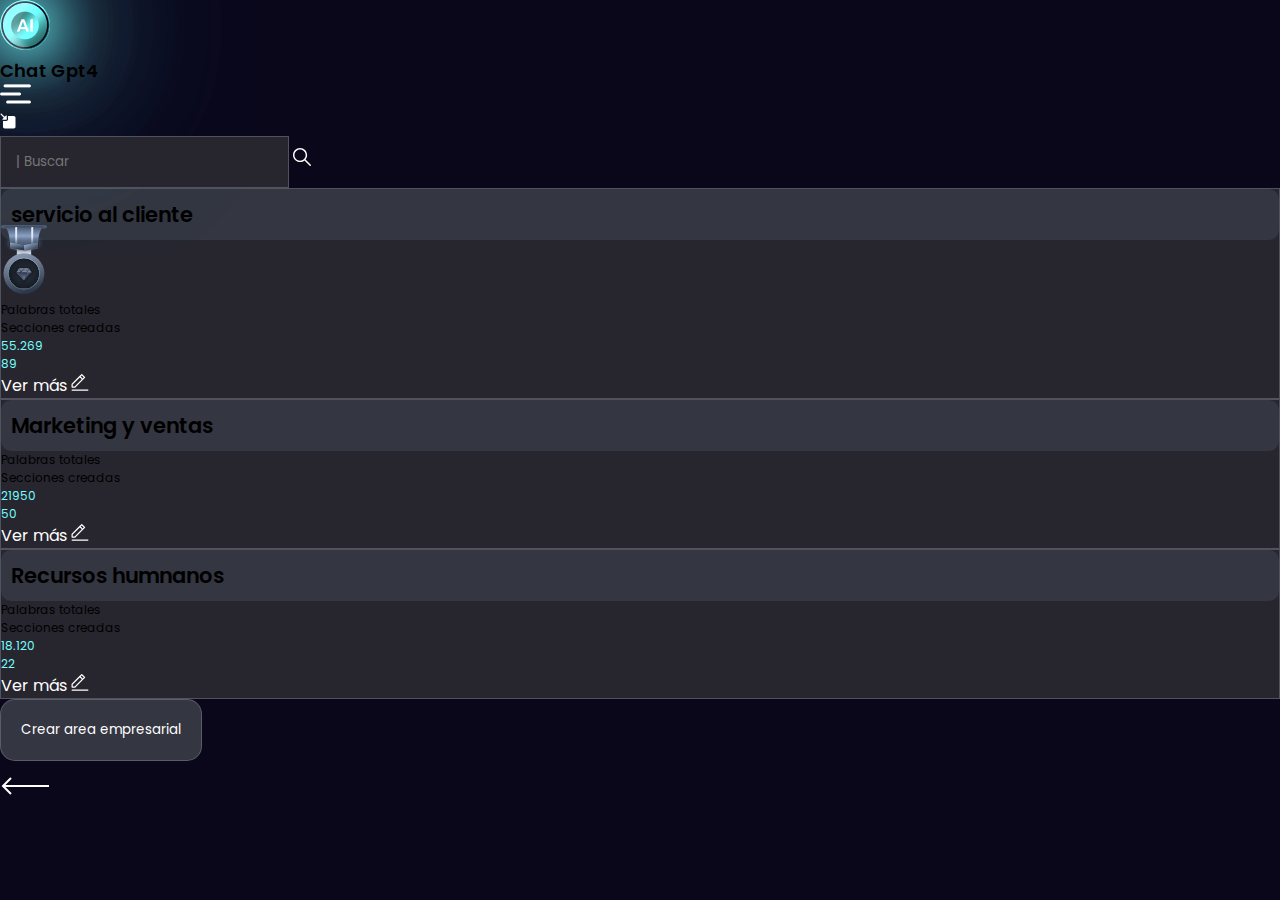
<file: areas-internas.html>
<!DOCTYPE html>
<html lang="es">
	<head>
		<meta charset="UTF-8" />
		<meta http-equiv="X-UA-Compatible" content="IE=edge" />
		<meta name="viewport" content="width=device-width, initial-scale=1.0" />
		<title>
			Potencia tu negocio con el poder de la inteligencia artificial - Etivi
			Ai
		</title>
		<link
			href="https://fonts.googleapis.com/css?family=Poppins&display=swap"
			rel="stylesheet"
		/>
		<link
			href="https://cdn.jsdelivr.net/npm/bootstrap@5.2.3/dist/css/bootstrap.min.css"
			rel="stylesheet"
			integrity="sha384-rbsA2VBKQhggwzxH7pPCaAqO46MgnOM80zW1RWuH61DGLwZJEdK2Kadq2F9CUG65"
			crossorigin="anonymous"
		/>
		<link
			rel="stylesheet"
			href="https://cdnjs.cloudflare.com/ajax/libs/font-awesome/6.3.0/css/all.min.css"
			integrity="sha512-SzlrxWUlpfuzQ+pcUCosxcglQRNAq/DZjVsC0lE40xsADsfeQoEypE+enwcOiGjk/bSuGGKHEyjSoQ1zVisanQ=="
			crossorigin="anonymous"
			referrerpolicy="no-referrer"
		/>
		<link rel="stylesheet" href="css/style.css" />
		<link rel="stylesheet" href="css/fonts.css" />
	</head>

	<body>
		<!-- Etivi -Ai -->
		<section class="d-flex flex-column justify-content-between vh-100">
			<div class="container-fluid bg-fondo text-white">
				<div class="row p-3">
					<div class="col d-flex flex-column pt-3">
						<!-- Menu principal -->
						<div
							class="d-flex justify-content-between align-items-center position-relative"
						>
							<a href="etivi-ai.html"
								><img
									src="assets/ai.png"
									class="boton-ai"
									alt="boton etivi ai"
								/>
							</a>
							<h4>Chat Gpt4</h4>
							<div>
								<label for=""
									><a href="#"
										><img
											src="assets/menu-hamburguesa.png"
											alt="boton menu hamburguesa"
									/></a>
								</label>
							</div>
						</div>
						<div class="position-absolute top-0 start-0 p-2">
							<a href="index.html"
								><img src="assets/Minimize.svg" alt="boton-minimizar"
							/></a>
						</div>
						<div>
							<div class="position-relative ms-4 me-4">
								<input
									class="form-control rounded-4 mt-4"
									placeholder="| Buscar"
								/>
								<img
									src="assets/buscar.svg"
									alt="icono buscar"
									class="position-absolute top-0 end-0 me-3 mt-3"
								/>
							</div>
						</div>
					</div>
				</div>
			</div>

			<div class="container vh-100 d-flex flex-column gap-3 mt-4">
				<div
					class="row p-3 rounded-4 text-white mx-1 border-gray-40 bg-card"
				>
					<div class="col">
						<div class="">
							<div class="d-flex justify-content-between">
								<div>
									<h3
										class="btn-cuarternay fs-6 fw-normal text-uppercase"
									>
										servicio al cliente
									</h3>
								</div>
								<img
									src="assets/trofeo.svg"
									alt="trofeo de clasificacion"
									id="trofeo-clasificacion"
								/>
							</div>
							<div class="row">
								<p class="col-5">Palabras totales</p>
								<p class="col-5">Secciones creadas</p>
							</div>
							<div class="row txt-primary">
								<p class="col-5 fs-4">55.269</p>
								<p class="col-5 fs-4">89</p>
							</div>
							<div class="d-flex justify-content-between">
								<a href="#">Ver más</a>
								<img
									src="assets/edit-blanco.svg"
									alt="icono editar blanco"
								/>
							</div>
						</div>
					</div>
				</div>
				<div
					class="row p-3 rounded-4 text-white mx-1 border-gray-40 bg-card"
				>
					<div class="col">
						<div class="">
							<div class="d-flex justify-content-between">
								<div>
									<h3
										class="btn-cuarternay fs-6 fw-normal text-uppercase"
									>
										Marketing y ventas
									</h3>
								</div>
							</div>
							<div class="row">
								<p class="col-5">Palabras totales</p>
								<p class="col-5">Secciones creadas</p>
							</div>
							<div class="row txt-primary">
								<p class="col-5 fs-4">21950</p>
								<p class="col-5 fs-4">50</p>
							</div>
							<div class="d-flex justify-content-between">
								<a href="#">Ver más</a>
								<img
									src="assets/edit-blanco.svg"
									alt="icono editar blanco"
								/>
							</div>
						</div>
					</div>
				</div>
				<div
					class="row p-3 rounded-4 text-white mx-1 border-gray-40 bg-card"
				>
					<div class="col">
						<div class="">
							<div class="d-flex justify-content-between">
								<div>
									<h3
										class="btn-cuarternay fs-6 fw-normal text-uppercase"
									>
										Recursos humnanos
									</h3>
								</div>
							</div>
							<div class="row">
								<p class="col-5">Palabras totales</p>
								<p class="col-5">Secciones creadas</p>
							</div>
							<div class="row txt-primary">
								<p class="col-5 fs-4">18.120</p>
								<p class="col-5 fs-4">22</p>
							</div>
							<div class="d-flex justify-content-between">
								<a href="#">Ver más</a>
								<img
									src="assets/edit-blanco.svg"
									alt="icono editar blanco"
								/>
							</div>
						</div>
					</div>
				</div>
				<div class="row">
					<div class="col">
						<div>
							<button class="btn-quinary w-100 text-uppercase">
								Crear area empresarial
							</button>
						</div>
					</div>
				</div>
			</div>

			<div>
				<div class="ms-4 mb-3">
					<a href="etivi-ai.html">
						<img
							src="assets/Arrow.svg"
							alt="flecha-atras"
							class="pt-2 pb-2"
						/>
					</a>
				</div>
			</div>
		</section>

		<script
			src="https://cdn.jsdelivr.net/npm/@popperjs/core@2.11.6/dist/umd/popper.min.js"
			integrity="sha384-oBqDVmMz9ATKxIep9tiCxS/Z9fNfEXiDAYTujMAeBAsjFuCZSmKbSSUnQlmh/jp3"
			P
			crossorigin="anonymous"
		></script>
		<script
			src="https://cdn.jsdelivr.net/npm/bootstrap@5.2.3/dist/js/bootstrap.min.js"
			integrity="sha384-cuYeSxntonz0PPNlHhBs68uyIAVpIIOZZ5JqeqvYYIcEL727kskC66kF92t6Xl2V"
			crossorigin="anonymous"
		></script>
	</body>
</html>
</file>
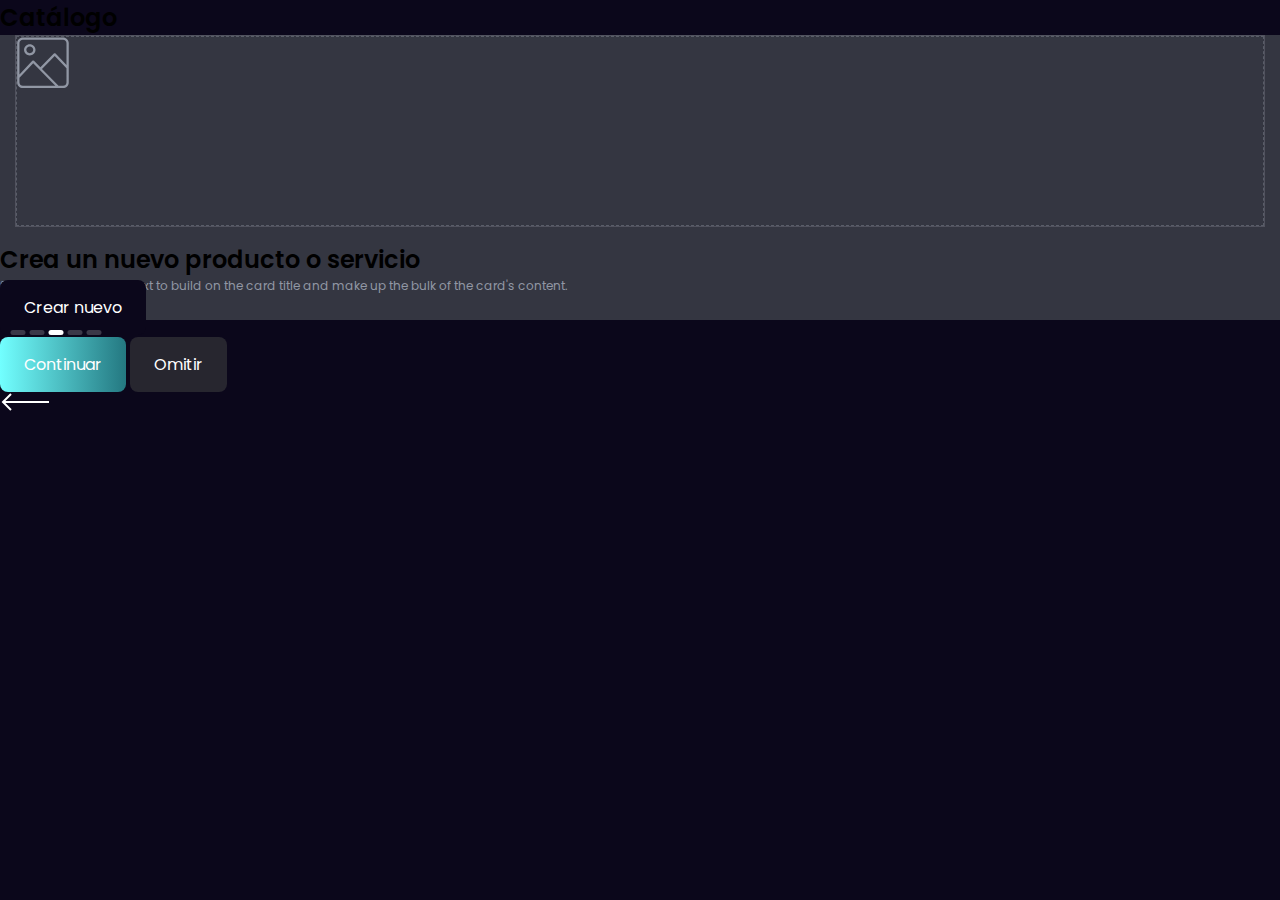
<file: catalogo.html>
<!DOCTYPE html>
<html lang="es">
	<head>
		<meta charset="UTF-8" />
		<meta http-equiv="X-UA-Compatible" content="IE=edge" />
		<meta name="viewport" content="width=device-width, initial-scale=1.0" />
		<title>
			Potencia tu negocio con el poder de la inteligencia artificial - Etivi
			Ai
		</title>
		<link
			href="https://fonts.googleapis.com/css?family=Poppins&display=swap"
			rel="stylesheet"
		/>
		<link
			href="https://cdn.jsdelivr.net/npm/bootstrap@5.2.3/dist/css/bootstrap.min.css"
			rel="stylesheet"
			integrity="sha384-rbsA2VBKQhggwzxH7pPCaAqO46MgnOM80zW1RWuH61DGLwZJEdK2Kadq2F9CUG65"
			crossorigin="anonymous"
		/>
		<link
			rel="stylesheet"
			href="https://cdnjs.cloudflare.com/ajax/libs/font-awesome/6.3.0/css/all.min.css"
			integrity="sha512-SzlrxWUlpfuzQ+pcUCosxcglQRNAq/DZjVsC0lE40xsADsfeQoEypE+enwcOiGjk/bSuGGKHEyjSoQ1zVisanQ=="
			crossorigin="anonymous"
			referrerpolicy="no-referrer"
		/>
		<link rel="stylesheet" href="css/style.css" />
  		<link rel="stylesheet" href="css/fonts.css" />
	</head>

	<body>
		<!-- Inicio de perfil empresarial -->
		<section class="container-fluid bg-fondo text-white">
			<div class="row vh-100 p-3">
				<div class="col d-flex flex-column justify-content-between pt-3">
					<div class="d-flex flex-column gap-3">
						<h2>Catálogo</h2>
						<div
							class="card bg-bod rounded-5 p-4 position-relative tota-2"
						>
							<div class="bg-card p-5 border-gray-40 rounded-4 tota-1">
								<div
									class="bg-bod cuadrado-imagen d-flex align-items-center justify-content-center rounded-4"
								>
									<img
										src="assets/ico-imagen.svg"
										alt="icono-imagen"
										class="mw-100"
									/>
								</div>
							</div>
							<div
								class="card-body d-flex flex-column gap-3 text-center"
							>
								<h2 class="card-title fw-normal">
									Crea un nuevo producto o servicio
								</h2>
								<p class="txt-secondary">
									Some quick example text to build on the card title
									and make up the bulk of the card's content.
								</p>
								<a href="" class="btn btn-tertiary text-uppercase"
									>Crear nuevo</a
								>
							</div>
						</div>
					</div>
					<div class="d-flex flex-column gap-1">
						<div class="text-center">
							<img src="assets/Indicador de pagina 2 - 3.svg" alt="" />
						</div>
						<a href="personal-de-la-empresa.html" class="btn btn-primary">Continuar</a>
						<a href="#" class="btn btn-secondary">Omitir</a>
						<div>
							<a href="datos-empresariales.html">
								<img
									src="assets/Arrow.svg"
									alt="flecha-atras"
									class="pt-2 pb-2"
								/>
							</a>
						</div>
					</div>
				</div>
			</div>
		</section>
		<!-- fin de pagina de inicio -->

		<script
			src="https://cdn.jsdelivr.net/npm/@popperjs/core@2.11.6/dist/umd/popper.min.js"
			integrity="sha384-oBqDVmMz9ATKxIep9tiCxS/Z9fNfEXiDAYTujMAeBAsjFuCZSmKbSSUnQlmh/jp3"
			p
			crossorigin="anonymous"
		></script>
		<script
			src="https://cdn.jsdelivr.net/npm/bootstrap@5.2.3/dist/js/bootstrap.min.js"
			integrity="sha384-cuYeSxntonz0PPNlHhBs68uyIAVpIIOZZ5JqeqvYYIcEL727kskC66kF92t6Xl2V"
			crossorigin="anonymous"
		></script>
	</body>
</html>
</file>
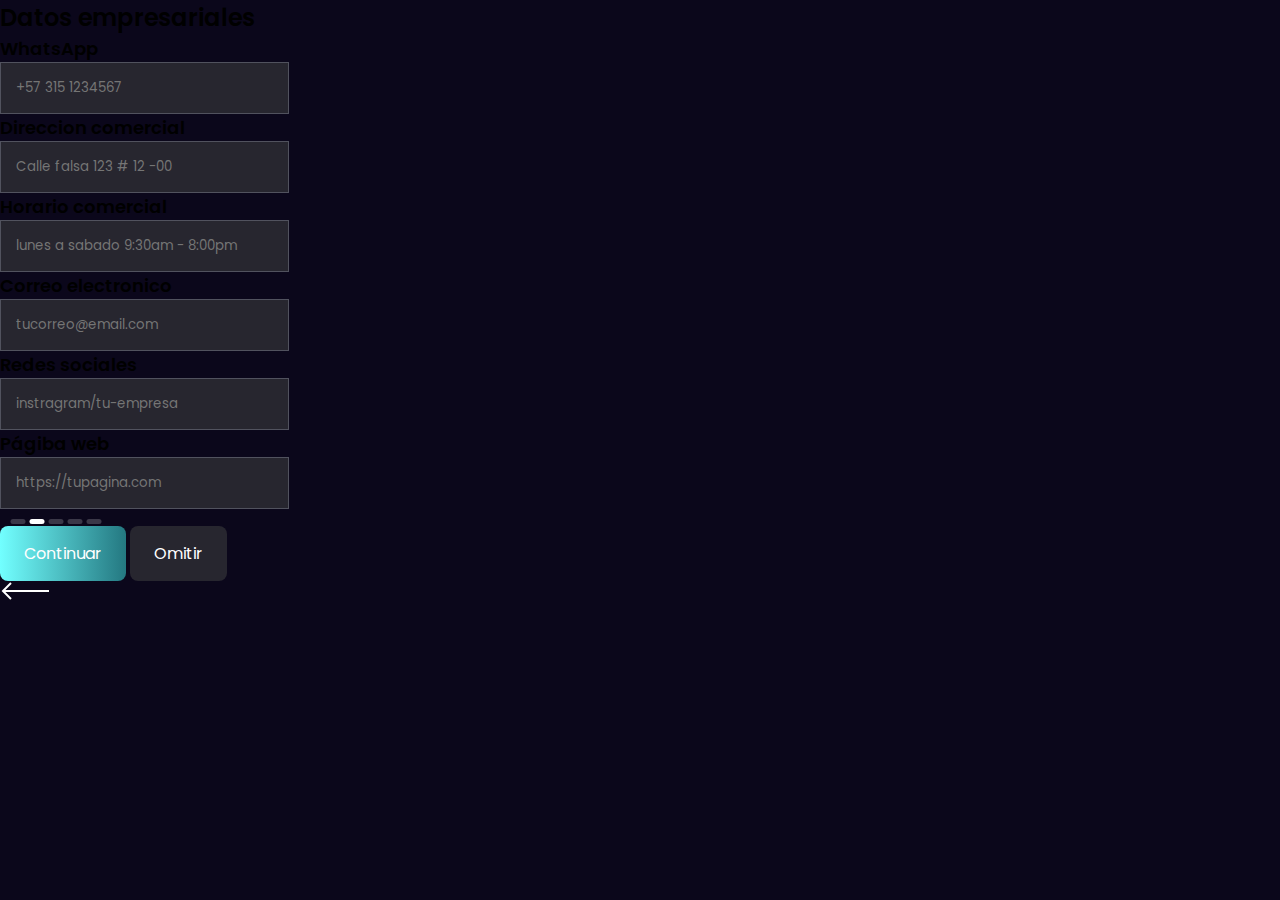
<file: datos-empresariales.html>
<!DOCTYPE html>
<html lang="es">
	<head>
		<meta charset="UTF-8" />
		<meta http-equiv="X-UA-Compatible" content="IE=edge" />
		<meta name="viewport" content="width=device-width, initial-scale=1.0" />
		<title>
			Potencia tu negocio con el poder de la inteligencia artificial - Etivi
			Ai
		</title>
		<link
			href="https://fonts.googleapis.com/css?family=Poppins&display=swap"
			rel="stylesheet"
		/>
		<link
			href="https://cdn.jsdelivr.net/npm/bootstrap@5.2.3/dist/css/bootstrap.min.css"
			rel="stylesheet"
			integrity="sha384-rbsA2VBKQhggwzxH7pPCaAqO46MgnOM80zW1RWuH61DGLwZJEdK2Kadq2F9CUG65"
			crossorigin="anonymous"
		/>
		<link
			rel="stylesheet"
			href="https://cdnjs.cloudflare.com/ajax/libs/font-awesome/6.3.0/css/all.min.css"
			integrity="sha512-SzlrxWUlpfuzQ+pcUCosxcglQRNAq/DZjVsC0lE40xsADsfeQoEypE+enwcOiGjk/bSuGGKHEyjSoQ1zVisanQ=="
			crossorigin="anonymous"
			referrerpolicy="no-referrer"
		/>
		<link rel="stylesheet" href="css/style.css" />
  		<link rel="stylesheet" href="css/fonts.css" />
	</head>

	<body>
		<!-- Inicio de perfil empresarial -->
		<section class="container-fluid bg-fondo text-white">
			<div class="row vh-100 p-3">
				<div class="col d-flex flex-column justify-content-between pt-3">
					<div class="d-flex flex-column gap-3">
						<div>
							<h2>Datos empresariales</h2>
							<label class="form-label" for="whatsapp-empresa">
								<h4>WhatsApp</h4>
							</label>
							<input
								type="tel"
								id="whatsapp-empresa"
								placeholder="+57 315 1234567"
								class="form-control"
							/>
						</div>
						<div>
							<label class="form-label" for="direccion-comercial">
								<h4>Direccion comercial</h4>
							</label>
							<input
								type="text"
								id="direccion-comercial"
								placeholder="Calle falsa 123 # 12 -00"
								class="form-control"
							/>
						</div>
						<div>
							<label class="form-label" for="horario-comercial">
								<h4>Horario comercial</h4>
							</label>
							<input
								type="text"
								id="horario-comercial"
								placeholder="lunes a sabado 9:30am - 8:00pm"
								class="form-control"
							/>
						</div>
						<div>
							<label class="form-label" for="Correo-electronico">
								<h4>Correo electronico</h4>
							</label>
							<input
								type="email"
								id="Correo-electronico"
								placeholder="tucorreo@email.com"
								class="form-control"
							/>
						</div>
						<div>
							<label class="form-label" for="Redes-sociales">
								<h4>Redes sociales</h4>
							</label>
							<input
								type="url"
								id="Redes-sociales"
								placeholder="instragram/tu-empresa"
								class="form-control"
							/>
						</div>
						<div>
							<label class="form-label" for="pagina-web">
								<h4>Págiba web</h4>
							</label>
							<input type="url" id="tuempresa.com""
							placeholder="https://tupagina.com" class="form-control" />
						</div>
						<div></div>
					</div>
					<div class="d-flex flex-column gap-1">
						<div class="text-center">
							<img src="assets/Indicador de pagina 2 - 2.svg" alt="" />
						</div>
						<a href="catalogo.html" class="btn btn-primary">Continuar</a>
						<a href="#" class="btn btn-secondary">Omitir</a>
						<div>
							<a href="perfil-empresarial.html">
								<img
									src="assets/Arrow.svg"
									alt="flecha-atras"
									class="pt-2 pb-2"
								/>
							</a>
						</div>
					</div>
				</div>
			</div>
		</section>
		<!-- fin de pagina de inicio -->

		<script
			src="https://cdn.jsdelivr.net/npm/@popperjs/core@2.11.6/dist/umd/popper.min.js"
			integrity="sha384-oBqDVmMz9ATKxIep9tiCxS/Z9fNfEXiDAYTujMAeBAsjFuCZSmKbSSUnQlmh/jp3"
			p
			crossorigin="anonymous"
		></script>
		<script
			src="https://cdn.jsdelivr.net/npm/bootstrap@5.2.3/dist/js/bootstrap.min.js"
			integrity="sha384-cuYeSxntonz0PPNlHhBs68uyIAVpIIOZZ5JqeqvYYIcEL727kskC66kF92t6Xl2V"
			crossorigin="anonymous"
		></script>
	</body>
</html>
</file>
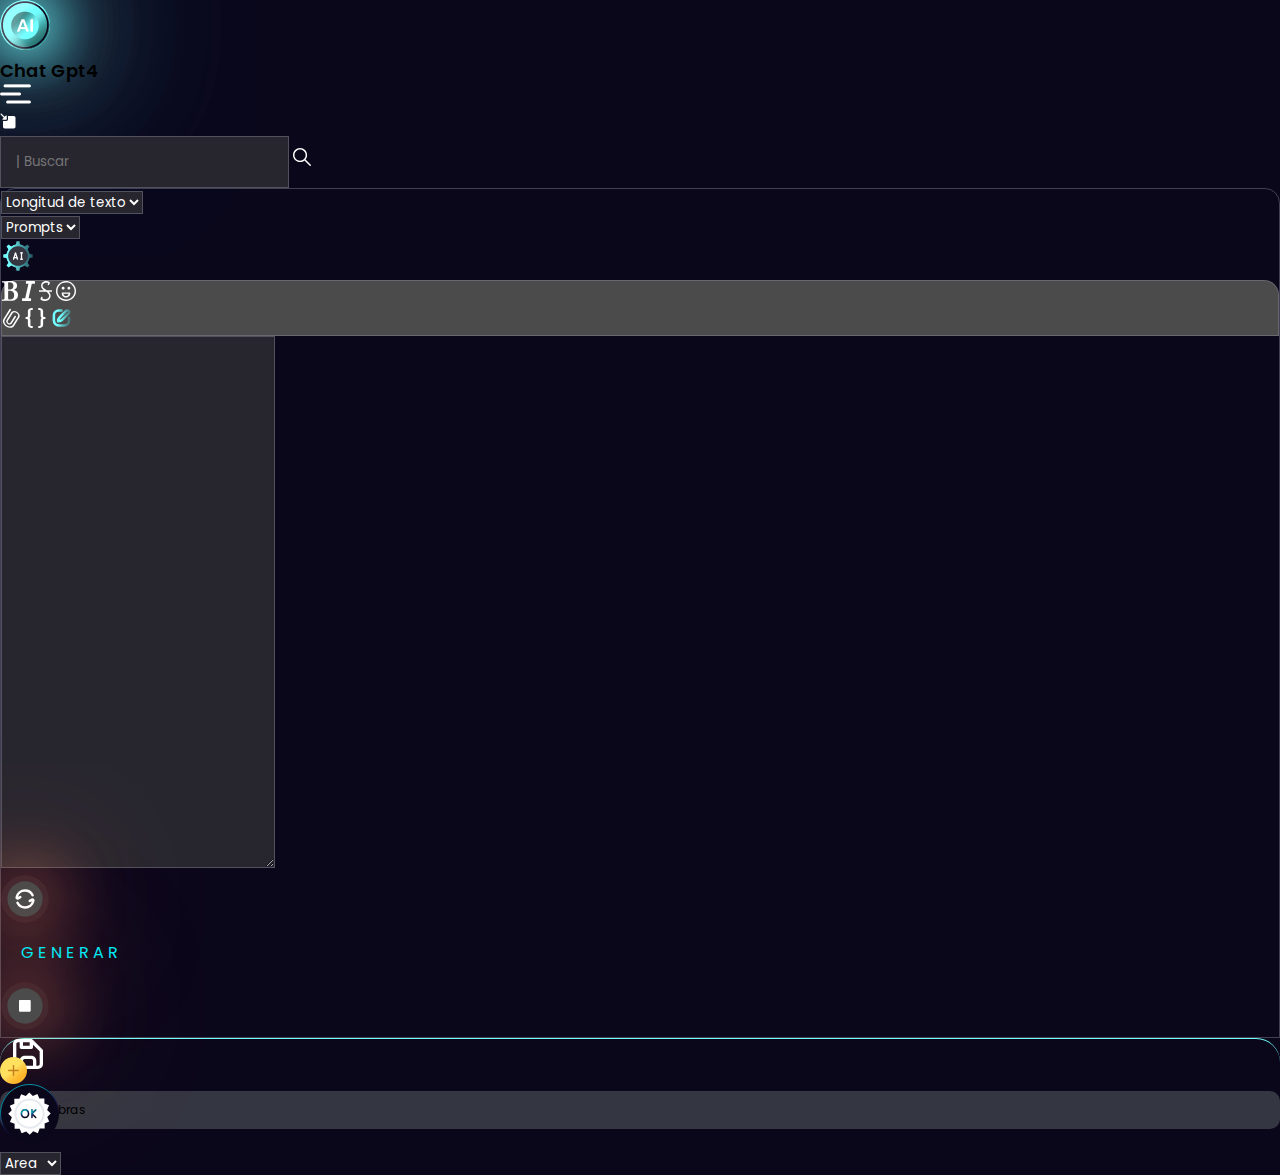
<file: etivi-ai.html>
<!DOCTYPE html>
<html lang="es">
	<head>
		<meta charset="UTF-8" />
		<meta http-equiv="X-UA-Compatible" content="IE=edge" />
		<meta name="viewport" content="width=device-width, initial-scale=1.0" />
		<title>
			Potencia tu negocio con el poder de la inteligencia artificial - Etivi
			Ai
		</title>
		<link
			href="https://fonts.googleapis.com/css?family=Poppins&display=swap"
			rel="stylesheet"
		/>
		<link
			href="https://cdn.jsdelivr.net/npm/bootstrap@5.2.3/dist/css/bootstrap.min.css"
			rel="stylesheet"
			integrity="sha384-rbsA2VBKQhggwzxH7pPCaAqO46MgnOM80zW1RWuH61DGLwZJEdK2Kadq2F9CUG65"
			crossorigin="anonymous"
		/>
		<link
			rel="stylesheet"
			href="https://cdnjs.cloudflare.com/ajax/libs/font-awesome/6.3.0/css/all.min.css"
			integrity="sha512-SzlrxWUlpfuzQ+pcUCosxcglQRNAq/DZjVsC0lE40xsADsfeQoEypE+enwcOiGjk/bSuGGKHEyjSoQ1zVisanQ=="
			crossorigin="anonymous"
			referrerpolicy="no-referrer"
		/>
		<link rel="stylesheet" href="css/style.css" />
		<link rel="stylesheet" href="css/fonts.css" />
	</head>

	<body>
		<!-- Etivi -Ai -->
		<section class="d-flex flex-column justify-content-between vh-100">
			<div class="container-fluid bg-fondo text-white">
				<div class="row p-3">
					<div class="col d-flex flex-column pt-3">
						<!-- Menu principal -->
						<div
							class="d-flex justify-content-between align-items-center position-relative"
						>
							<a href="#"
								><img
									src="assets/ai.png"
									class="boton-ai"
									alt="boton etivi ai"
								/>
							</a>
							<h4>Chat Gpt4</h4>                            
							<a href="#menuLateral"><img
								src="assets/menu-hamburguesa.png"
								alt="boton menu hamburguesa"
							/></a>
						</div>
						<div class="position-absolute top-0 start-0 p-2">
							<a href="index.html"><img src="assets/Minimize.svg" alt="boton-minimizar" /></a>
						</div>
						<div>
							<div class="position-relative ms-4 me-4">
								<input
									class="form-control rounded-4 mt-4"
									placeholder="| Buscar"
								/>
								<img
									src="assets/buscar.svg"
									alt="icono buscar"
									class="position-absolute top-0 end-0 me-3 mt-3"
								/>
							</div>
						</div>
					</div>
				</div>

				<div>
					<div class="p-3 card-gpt text-white pb-3">
						<div class="d-flex justify-content-between pb-3">
							<div>
								<select
									class="form-select"
									aria-label="Default select example"
								>
									<option selected>Longitud de texto</option>
									<option value="1">One</option>
									<option value="2">Two</option>
									<option value="3">Three</option>
								</select>
							</div>
							<div>
								<select
									class="form-select"
									aria-label="Default select example"
								>
									<option selected>Prompts</option>
									<option value="1">One</option>
									<option value="2">Two</option>
									<option value="3">Three</option>
								</select>
							</div>
							<a href="#"><img
								src="assets/configuracion-ai.svg"
								alt="boton configuracion de ai"
							/></a>
						</div>

						<!-- Chat interno -->
						<div class="text-white">
							<div class="headerChat d-flex justify-content-between p-2">
								<div
									class="icoChat d-flex gap-3 justify-content-center"
								>
									<a href="#"><img src="assets/B.svg" /></a>
									<a href="#"><img src="assets/I.svg" /></a>
									<a href="#"><img src="assets/S.svg" /></a>
									<a href="#"><img src="assets/Emoticon.svg" /></a>
								</div>
								<div
									class="icoChat d-flex gap-3 justify-content-center"
								>
									<a href="#"><img src="assets/file.svg" /></a>
									<a href="#"><img src="assets/corchetes.svg" /></a>
									<a href="#"><img src="assets/edit.svg" /></a>
								</div>
							</div>
							<div>
								<textarea
									type="text"
									id="descripcion-empresa"
									class="form-control bg-bod"
									rows="25"
								></textarea>
							</div>
							<div
								class="d-flex align-items-center justify-content-center gap-5 mt-4"
							>
								<a href="#"
									><img
										src="assets/regenerarChat.svg"
										alt="icono regenerar"
										class="shadowRojo"
								/></a>
								<!-- Boton animado -->
								<div class="login-box">
									<a href="#" class="buttonAnimate">
										<span></span>
										<span></span>
										<span></span>
										<span></span>
										Generar
									</a>
								</div>
								<a href="#"
									><img
										src="assets/stopchat.svg"
										alt="icono para chat"
										class="shadowRojo"
								/></a>
								<!-- Fin -->
							</div>
						</div>
					</div>
				</div>
			</div>

			<div
				class="row envio-Ok text-white text-center ms-1 me-1 mt-5 pt-3 pb-3"
			>
				<div class="col-5 d-flex gap-2 align-items-center">
					<a href="#"
						><img
							src="assets/botonGuardarAgregar.svg"
							alt="icono guardar"
					/></a>
					<p class="btn-cuarternay">48 palabras</p>
				</div>

				<div class="col-2" id="button-ok">
					<a href="#"><img src="assets/ok.svg" alt="icono ok" /></a>
				</div>
				<div class="col-5">
					<select class="form-select" aria-label="Default select example">
						<option selected>Area</option>
						<option value="1">One</option>
						<option value="2">Two</option>
						<option value="3">Three</option>
					</select>
				</div>
			</div>
		</section>


        
		<script
			src="https://cdn.jsdelivr.net/npm/@popperjs/core@2.11.6/dist/umd/popper.min.js"
			integrity="sha384-oBqDVmMz9ATKxIep9tiCxS/Z9fNfEXiDAYTujMAeBAsjFuCZSmKbSSUnQlmh/jp3"
			P
			crossorigin="anonymous"
		></script>
		<script
			src="https://cdn.jsdelivr.net/npm/bootstrap@5.2.3/dist/js/bootstrap.min.js"
			integrity="sha384-cuYeSxntonz0PPNlHhBs68uyIAVpIIOZZ5JqeqvYYIcEL727kskC66kF92t6Xl2V"
			crossorigin="anonymous"
		></script>
	</body>
</html>
</file>
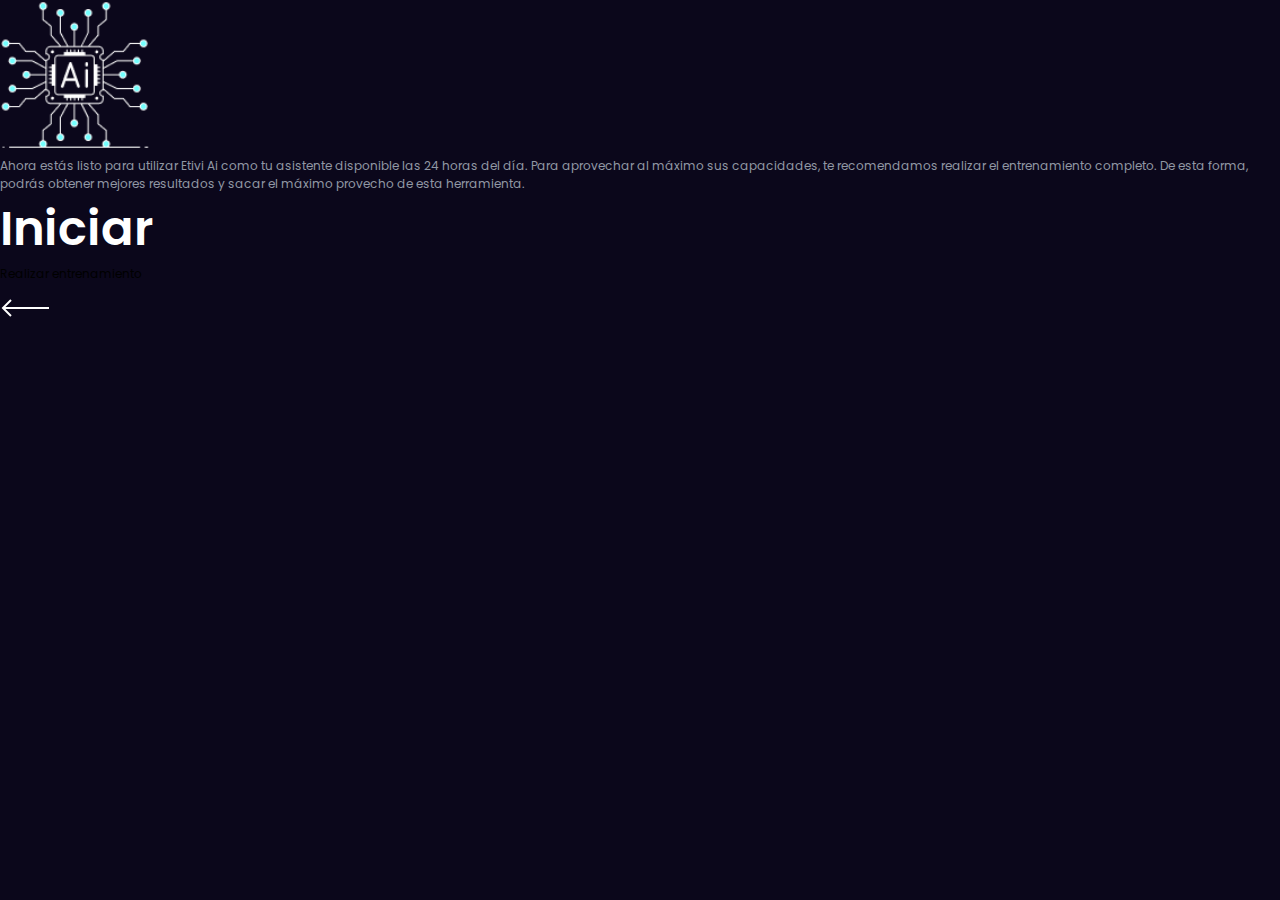
<file: informacion-inicio.html>
<!DOCTYPE html>
<html lang="es">
	<head>
		<meta charset="UTF-8" />
		<meta http-equiv="X-UA-Compatible" content="IE=edge" />
		<meta name="viewport" content="width=device-width, initial-scale=1.0" />
		<title>
			Potencia tu negocio con el poder de la inteligencia artificial - Etivi
			Ai
		</title>
		<link
			href="https://fonts.googleapis.com/css?family=Poppins&display=swap"
			rel="stylesheet"
		/>
		<link
			href="https://cdn.jsdelivr.net/npm/bootstrap@5.2.3/dist/css/bootstrap.min.css"
			rel="stylesheet"
			integrity="sha384-rbsA2VBKQhggwzxH7pPCaAqO46MgnOM80zW1RWuH61DGLwZJEdK2Kadq2F9CUG65"
			crossorigin="anonymous"
		/>
		<link
			rel="stylesheet"
			href="https://cdnjs.cloudflare.com/ajax/libs/font-awesome/6.3.0/css/all.min.css"
			integrity="sha512-SzlrxWUlpfuzQ+pcUCosxcglQRNAq/DZjVsC0lE40xsADsfeQoEypE+enwcOiGjk/bSuGGKHEyjSoQ1zVisanQ=="
			crossorigin="anonymous"
			referrerpolicy="no-referrer"
		/>
		<link rel="stylesheet" href="css/style.css" />
		<link rel="stylesheet" href="css/fonts.css" />
	</head>

	<body>
		<!-- Personal de la empresa-->
		<section class="container-fluid bg-fondo text-white">
			<div class="row vh-100 p-3">
				<div class="col d-flex flex-column justify-content-between pt-3">
					<div class="text-center mt-5">
						<img
							src="assets/Artificial Intelligence.png"
							alt="Inteligencia artificial etivi"
							class="ico-ai"
						/>
					</div>
					<div class="text-center txt-secondary">
						<p>
							Ahora estás listo para utilizar Etivi Ai como tu asistente
							disponible las 24 horas del día. Para aprovechar al máximo
							sus capacidades, te recomendamos realizar el entrenamiento
							completo. De esta forma, podrás obtener mejores resultados
							y sacar el máximo provecho de esta herramienta.
						</p>
					</div>

					<div class="d-flex flex-column gap-1">
						<div class="d-flex flex-column gap-3 text-center">
							<a href="etivi-ai.html" class="txt-iniciar"
								>Iniciar</a
							>
							<p>Realizar entrenamiento</p>
						</div>

						<div>
							<a href="perfil-de-clientes.html">
								<img
									src="assets/Arrow.svg"
									alt="flecha-atras"
									class="pt-2 pb-2"
								/>
							</a>
						</div>
					</div>
				</div>
			</div>
		</section>

		<script
			src="https://cdn.jsdelivr.net/npm/@popperjs/core@2.11.6/dist/umd/popper.min.js"
			integrity="sha384-oBqDVmMz9ATKxIep9tiCxS/Z9fNfEXiDAYTujMAeBAsjFuCZSmKbSSUnQlmh/jp3"
			P
			crossorigin="anonymous"
		></script>
		<script
			src="https://cdn.jsdelivr.net/npm/bootstrap@5.2.3/dist/js/bootstrap.min.js"
			integrity="sha384-cuYeSxntonz0PPNlHhBs68uyIAVpIIOZZ5JqeqvYYIcEL727kskC66kF92t6Xl2V"
			crossorigin="anonymous"
		></script>
	</body>
</html>
</file>
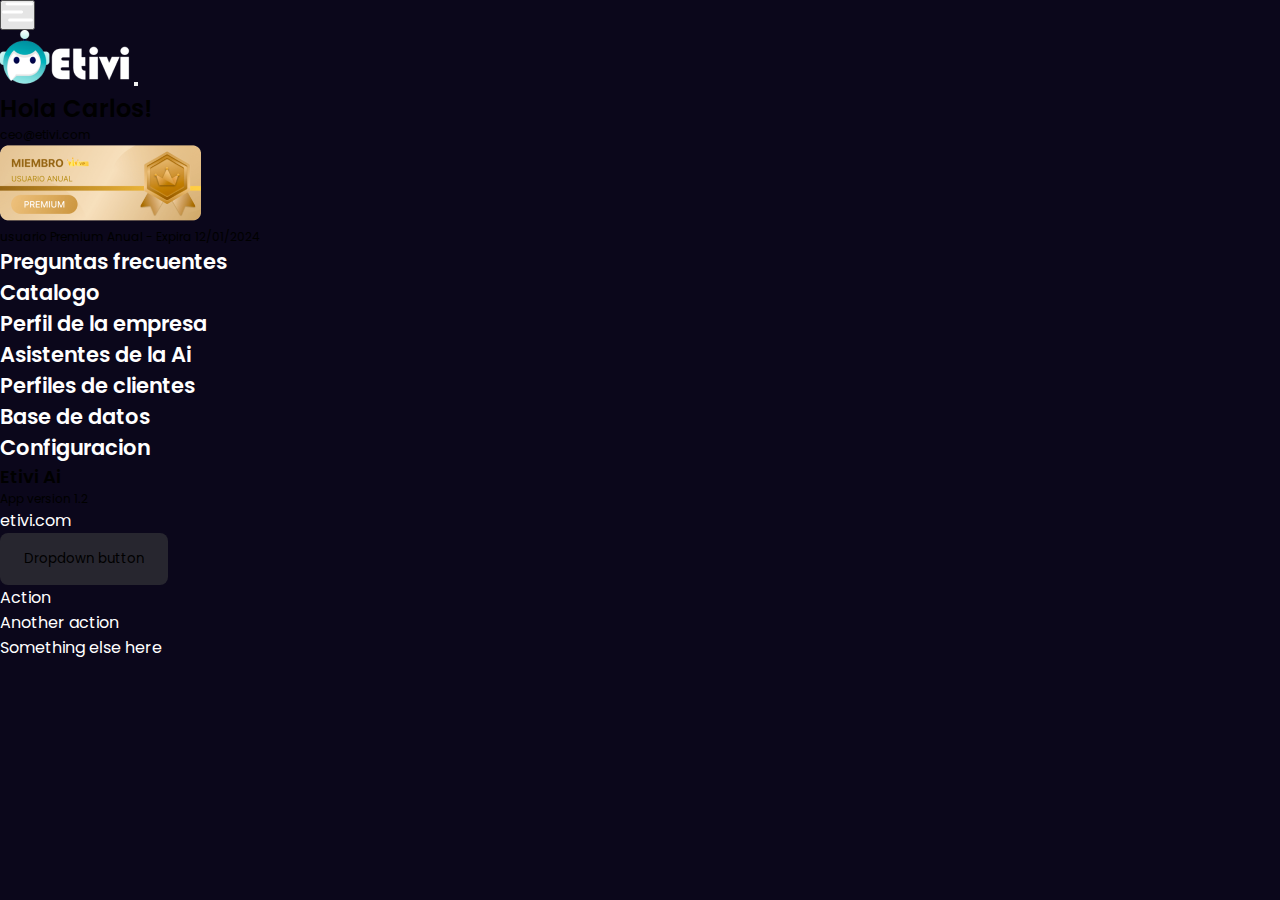
<file: menu-lateral.html>
<!DOCTYPE html>
<html lang="es">

    <head>
        <meta charset="UTF-8"/>
        <meta http-equiv="X-UA-Compatible" content="IE=edge"/>
        <meta name="viewport" content="width=device-width, initial-scale=1.0"/>
        <title>
            Potencia tu negocio con el poder de la inteligencia artificial - Etivi Ai
        </title>
        <link href="https://fonts.googleapis.com/css?family=Poppins&display=swap" rel="stylesheet"/>
        <link href="https://cdn.jsdelivr.net/npm/bootstrap@5.2.3/dist/css/bootstrap.min.css" rel="stylesheet" integrity="sha384-rbsA2VBKQhggwzxH7pPCaAqO46MgnOM80zW1RWuH61DGLwZJEdK2Kadq2F9CUG65" crossorigin="anonymous"/>
        <link rel="stylesheet" href="https://cdnjs.cloudflare.com/ajax/libs/font-awesome/6.3.0/css/all.min.css" integrity="sha512-SzlrxWUlpfuzQ+pcUCosxcglQRNAq/DZjVsC0lE40xsADsfeQoEypE+enwcOiGjk/bSuGGKHEyjSoQ1zVisanQ==" crossorigin="anonymous" referrerpolicy="no-referrer"/>
        <link rel="stylesheet" href="css/style.css"/>
        <link rel="stylesheet" href="css/fonts.css"/>
    </head>

    <body>
        <!-- Inicio de la aplicacion -->

        <div>
            <button class="navbar-toggler" type="button" data-bs-toggle="offcanvas" data-bs-target="#menuLateral">
                <img src="assets/menu-hamburguesa.png">
            </button>
        </div>
        <!-- Canvas del menu lateral  -->

        <section class="offcanvas offcanvas-end bg-fondo text-white d-flex flex-column justify-content-between" tabindex="-1" id="menuLateral" aria-labelledby="menuLateralLabel">
            <div>
                <div class="offcanvas-header">
                    <a href="etivi-ai.html"><img src="assets/Logo_etivi_peqeno_blanco_2 1.png" alt="logo empresa"></a>
                    <button type="button" class="btn-close btn-close-white" data-bs-dismiss="offcanvas" aria-label="Close"></button>
                </div>
                <div class="offcanvas-body">
                    <div>
                        <h2>Hola Carlos!</h2>
                        <p>ceo@etivi.com</p>
                        <img src="assets/plan-premium.png" alt="plan premium card">
                        <p>usuario Premium Anual - Expira 12/01/2024</p>
                    </div>
                    <nav class="k-menu-links fs-3">
                        <a href="areas-internas.html">
                            <h3 class="fw-normal">
                                <i class="fa-solid fa-circle-question pe-3"></i>Preguntas frecuentes</h3>
                        </a>
                        <a href="#">
                            <h3 class="fw-normal">
                              <i class="fa-solid fa-box-archive pe-3"></i>Catalogo</h3>
                        </a>
                        <a href="#">
                            <h3 class="fw-normal">
                              <i class="fa-solid fa-shop pe-3"></i>Perfil de la empresa</h3>
                        </a>
                        <a href="#">
                            <h3 class="fw-normal">
                              <i class="fa-solid fa-microchip pe-3"></i>Asistentes de la Ai</h3>
                        </a>
                        <a href="#">
                            <h3 class="fw-normal">
                              <i class="fa-solid fa-person-chalkboard pe-3"></i>Perfiles de clientes</h3>
                        </a>
                        <a href="#">
                            <h3 class="fw-normal">
                              <i class="fa-solid fa-database pe-3"></i>Base de datos</h3>
                        </a>
                        <a href="#">
                            <h3 class="fw-normal">
                              <i class="fa-solid fa-gear pe-3"></i>Configuracion</h3>
                        </a>
                    </nav>
                </div>
            </div>

            <div class="mb-3 ps-3">
                <h4 class="fs-3">Etivi Ai</h4>
                <p class="opacity-50 fs-6">App version 1.2</p>
                <div class="text-center">
                    <a href="https://etivi.com">etivi.com</a>
                </div>
            </div>
        </section>


    </body>
</html></div><div class="dropdown mt-3">
<button class="btn btn-secondary dropdown-toggle" type="button" data-bs-toggle="dropdown">
    Dropdown button
</button>
<ul class="dropdown-menu">
    <li>
        <a class="dropdown-item" href="#">Action</a>
    </li>
    <li>
        <a class="dropdown-item" href="#">Another action</a>
    </li>
    <li>
        <a class="dropdown-item" href="#">Something else here</a>
    </li>
</ul></div><!-- fin de pagina de inicio --><script src="https://cdn.jsdelivr.net/npm/@popperjs/core@2.11.6/dist/umd/popper.min.js" integrity="sha384-oBqDVmMz9ATKxIep9tiCxS/Z9fNfEXiDAYTujMAeBAsjFuCZSmKbSSUnQlmh/jp3" p crossorigin="anonymous"></script><script src="https://cdn.jsdelivr.net/npm/bootstrap@5.2.3/dist/js/bootstrap.min.js" integrity="sha384-cuYeSxntonz0PPNlHhBs68uyIAVpIIOZZ5JqeqvYYIcEL727kskC66kF92t6Xl2V" crossorigin="anonymous"></script></body></html>
</file>
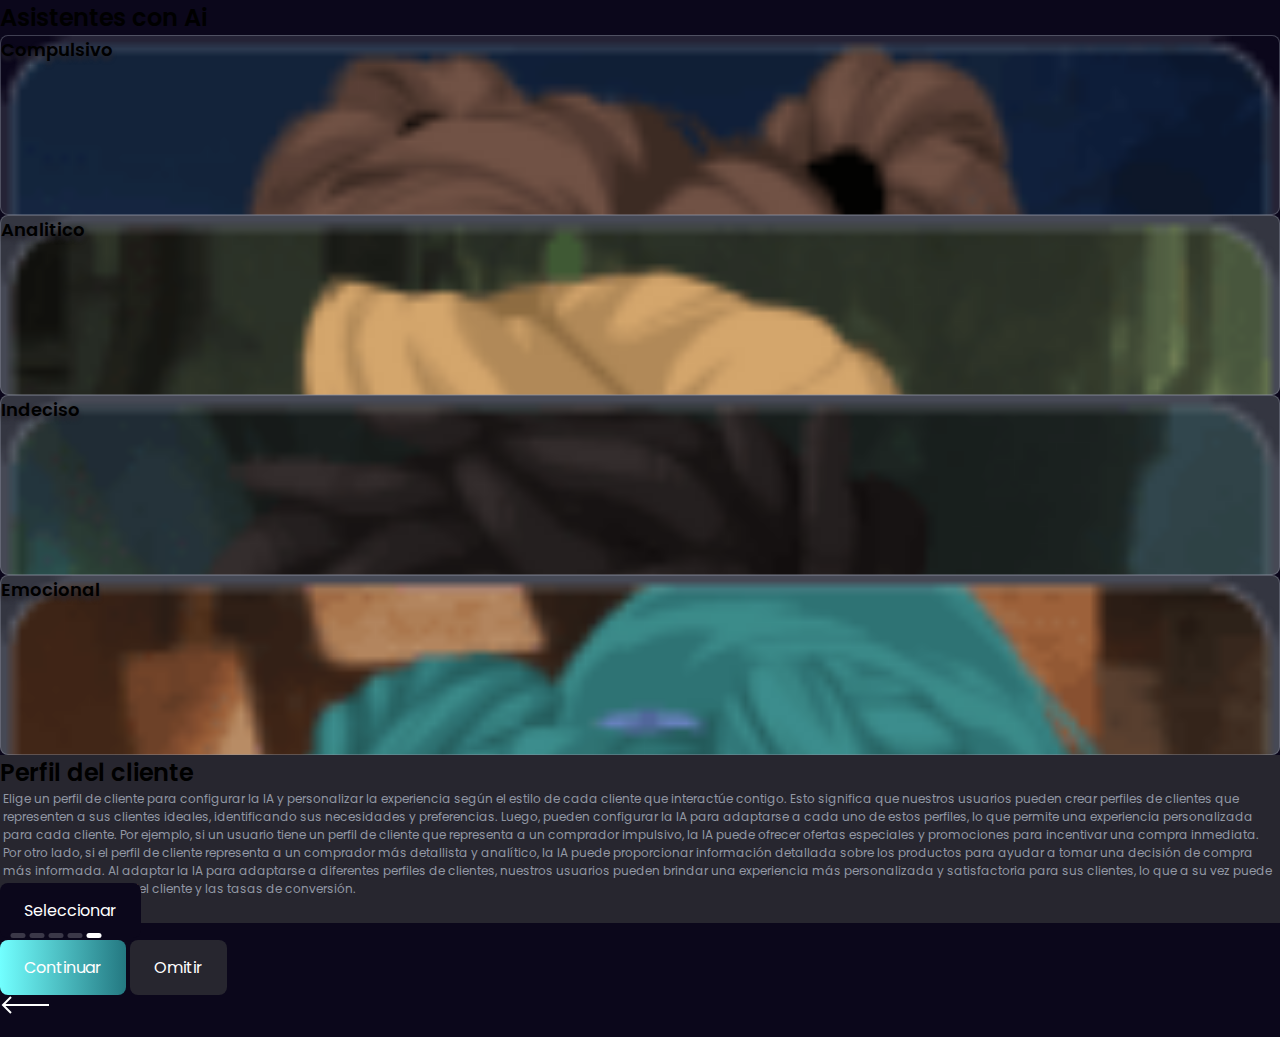
<file: perfil-de-clientes.html>
<!DOCTYPE html>
<html lang="es">
	<head>
		<meta charset="UTF-8" />
		<meta http-equiv="X-UA-Compatible" content="IE=edge" />
		<meta name="viewport" content="width=device-width, initial-scale=1.0" />
		<title>
			Potencia tu negocio con el poder de la inteligencia artificial - Etivi
			Ai
		</title>
		<link
			href="https://fonts.googleapis.com/css?family=Poppins&display=swap"
			rel="stylesheet"
		/>
		<link
			href="https://cdn.jsdelivr.net/npm/bootstrap@5.2.3/dist/css/bootstrap.min.css"
			rel="stylesheet"
			integrity="sha384-rbsA2VBKQhggwzxH7pPCaAqO46MgnOM80zW1RWuH61DGLwZJEdK2Kadq2F9CUG65"
			crossorigin="anonymous"
		/>
		<link
			rel="stylesheet"
			href="https://cdnjs.cloudflare.com/ajax/libs/font-awesome/6.3.0/css/all.min.css"
			integrity="sha512-SzlrxWUlpfuzQ+pcUCosxcglQRNAq/DZjVsC0lE40xsADsfeQoEypE+enwcOiGjk/bSuGGKHEyjSoQ1zVisanQ=="
			crossorigin="anonymous"
			referrerpolicy="no-referrer"
		/>
		<link rel="stylesheet" href="css/style.css" />
		<link rel="stylesheet" href="css/fonts.css" />
	</head>

	<body>
		<!-- Personal de la empresa-->
		<section class="container-fluid bg-fondo text-white">
			<div class="row vh-100 p-3">
				<div class="col d-flex flex-column justify-content-between pt-3">
					<div class="d-flex flex-column gap-3">
						<h2>Asistentes con Ai</h2>

						<div class="d-flex flex-column gap-3">
							<div class="d-flex gap-3">
								<div class="perfilSquare w-100 d-flex justify-content-center align-items-end pb-1" id="Perfil-image1">
									<h4>Compulsivo</h4>
								</div>
								<div class="perfilSquare bg-bod w-100 d-flex justify-content-center align-items-end pb-1" id="Perfil-image2">
									<h4>Analitico</h4>
								</div>
							</div>
                            <div class="d-flex gap-3">
								<div class="perfilSquare bg-bod w-100 d-flex justify-content-center align-items-end pb-1" id="Perfil-image3">
									<h4>Indeciso</h4>
								</div>
								<div class="perfilSquare bg-bod w-100 d-flex justify-content-center align-items-end pb-1" id="Perfil-image4">
									<h4>Emocional</h4>
								</div>
							</div>
						</div>

						<!-- card -->

						<div class="card bg-card p-4">
							<div
								class="card-body d-flex flex-column gap-3 text-center"
							>
								<h2 class="card-title fw-normal">
									Perfil del cliente
								</h2>								
								<p class="txt-secondary pc-card">
                                    Elige un perfil de cliente para configurar la IA y personalizar la experiencia según el estilo de cada cliente que interactúe contigo.
                                    Esto significa que nuestros usuarios pueden crear perfiles de clientes que representen a sus clientes ideales, identificando sus necesidades y preferencias. Luego, pueden configurar la IA para adaptarse a cada uno de estos perfiles, lo que permite una experiencia personalizada para cada cliente.
                                    Por ejemplo, si un usuario tiene un perfil de cliente que representa a un comprador impulsivo, la IA puede ofrecer ofertas especiales y promociones para incentivar una compra inmediata. Por otro lado, si el perfil de cliente representa a un comprador más detallista y analítico, la IA puede proporcionar información detallada sobre los productos para ayudar a tomar una decisión de compra más informada.
                                    Al adaptar la IA para adaptarse a diferentes perfiles de clientes, nuestros usuarios pueden brindar una experiencia más personalizada y satisfactoria para sus clientes, lo que a su vez puede aumentar la lealtad del cliente y las tasas de conversión.
								</p>
								<a href="#" class="btn btn-tertiary text-uppercase"
									>Seleccionar</a
								>
							</div>
						</div>
					</div>

					<!-- Botones finales -->

					<div class="d-flex flex-column gap-1">
						<div class="text-center">
							<img src="assets/Indicador de pagina 2 - 5.svg" alt="" />
						</div>
						<a href="informacion-inicio.html" class="btn btn-primary"
							>Continuar</a
						>
						<a href="#" class="btn btn-secondary">Omitir</a>
						<div>
							<a href="personal-de-la-empresa.html">
								<img
									src="assets/Arrow.svg"
									alt="flecha-atras"
									class="pt-2 pb-2"
								/>
							</a>
						</div>
					</div>
				</div>
			</div>
		</section>
		<!-- fin -->

		<script
			src="https://cdn.jsdelivr.net/npm/@popperjs/core@2.11.6/dist/umd/popper.min.js"
			integrity="sha384-oBqDVmMz9ATKxIep9tiCxS/Z9fNfEXiDAYTujMAeBAsjFuCZSmKbSSUnQlmh/jp3"
			P
			crossorigin="anonymous"
		></script>
		<script
			src="https://cdn.jsdelivr.net/npm/bootstrap@5.2.3/dist/js/bootstrap.min.js"
			integrity="sha384-cuYeSxntonz0PPNlHhBs68uyIAVpIIOZZ5JqeqvYYIcEL727kskC66kF92t6Xl2V"
			crossorigin="anonymous"
		></script>
	</body>
</html>
</file>
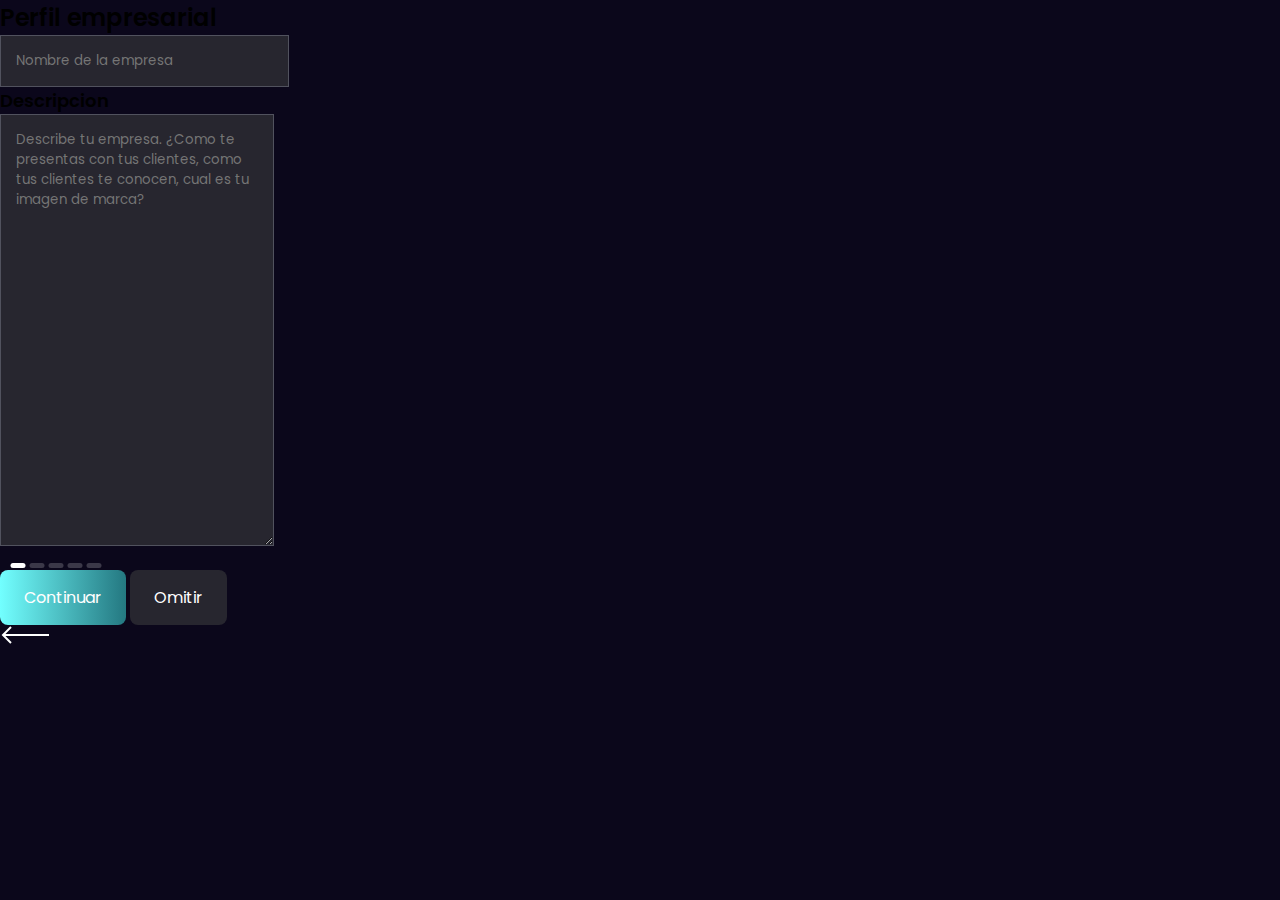
<file: perfil-empresarial.html>
<!DOCTYPE html>
<html lang="es">
	<head>
		<meta charset="UTF-8" />
		<meta http-equiv="X-UA-Compatible" content="IE=edge" />
		<meta name="viewport" content="width=device-width, initial-scale=1.0" />
		<title>
			Potencia tu negocio con el poder de la inteligencia artificial - Etivi
			Ai
		</title>
		<link
			href="https://fonts.googleapis.com/css?family=Poppins&display=swap"
			rel="stylesheet"
		/>
		<link
			href="https://cdn.jsdelivr.net/npm/bootstrap@5.2.3/dist/css/bootstrap.min.css"
			rel="stylesheet"
			integrity="sha384-rbsA2VBKQhggwzxH7pPCaAqO46MgnOM80zW1RWuH61DGLwZJEdK2Kadq2F9CUG65"
			crossorigin="anonymous"
		/>
		<link
			rel="stylesheet"
			href="https://cdnjs.cloudflare.com/ajax/libs/font-awesome/6.3.0/css/all.min.css"
			integrity="sha512-SzlrxWUlpfuzQ+pcUCosxcglQRNAq/DZjVsC0lE40xsADsfeQoEypE+enwcOiGjk/bSuGGKHEyjSoQ1zVisanQ=="
			crossorigin="anonymous"
			referrerpolicy="no-referrer"
		/>
		<link rel="stylesheet" href="css/style.css" />
  		<link rel="stylesheet" href="css/fonts.css" />
	</head>

	<body>
		<!-- Inicio de perfil empresarial -->
		<section class="container-fluid bg-fondo text-white">
			<div class="row vh-100 p-3">
				<div class="col d-flex flex-column justify-content-between pt-3">
					<div class="d-flex flex-column gap-3">
						<div>
							<label class="form-label" for="nombre-empresa">
								<h2>Perfil empresarial</h2>
							</label>
							<input
								type="text"
								id="nombre-empresa"
								placeholder="Nombre de la empresa"
								class="form-control"
							/>
						</div>
						<div>
							<label class="form-label" for="descripcion-empresa">
								<h4>Descripcion</h4>
							</label>
							<textarea
								type="text"
								id="descripcion-empresa"
								placeholder="Describe tu empresa. ¿Como te presentas con tus clientes, como tus clientes te conocen, cual es tu imagen de marca?"
								class="form-control"
								rows="20"
							></textarea>
						</div>
					</div>
					<div class="d-flex flex-column gap-1">
						<div class="text-center">
							<img src="assets/Indicador de pagina 2 - 1.svg" alt="" />
						</div>
						<a href="datos-empresariales.html" class="btn btn-primary">Continuar</a>
						<a href="#" class="btn btn-secondary">Omitir</a>
						<div>
							<a href="index.html">
								<img
									src="assets/Arrow.svg"
									alt="flecha-atras"
									class="pt-2 pb-2"
								/>
							</a>
						</div>
					</div>
				</div>
			</div>
		</section>
		<!-- fin de pagina de inicio -->

		<script
			src="https://cdn.jsdelivr.net/npm/@popperjs/core@2.11.6/dist/umd/popper.min.js"
			integrity="sha384-oBqDVmMz9ATKxIep9tiCxS/Z9fNfEXiDAYTujMAeBAsjFuCZSmKbSSUnQlmh/jp3"
			p
			crossorigin="anonymous"
		></script>
		<script
			src="https://cdn.jsdelivr.net/npm/bootstrap@5.2.3/dist/js/bootstrap.min.js"
			integrity="sha384-cuYeSxntonz0PPNlHhBs68uyIAVpIIOZZ5JqeqvYYIcEL727kskC66kF92t6Xl2V"
			crossorigin="anonymous"
		></script>
	</body>
</html>
</file>
<file: css/style.css>
:root {
   --Primary: #72ffff;
   --Secondary: #9197a4;
   --Tertiary: #f36ed6;
   --Bod: #343641;
   --Card: #27262F;
   --card2: #4B4B4B;
   --Fondo: #0b071b;
   --gray-40: rgba(145, 151, 164, 0.4);
}

/* Menu lateral */

.k-menu-links h3:hover {
   color: var(--Primary);
}

/* Pagina de inicio */

.bg-start {
	background-image: url(assets/fondo-estrellas.svg);
}

.logo-inicio {
	width: 203px;
}

.txt-iniciar {
	font-size: 48px;
	line-height: 72px;
	font-weight: 600;
}


/* Pagina de catalogo */

.cuadrado-imagen {
   height: 190px;
   border: 1px dashed var(--gray-40);
}

.tota-1 {
   margin: -150px 15px 15px 15px;
   
}

.tota-2 {
   margin-top: 150px;
}

/* Personal de la empresa */

.contentCarrousel {
   height: 830px;
   overflow: hidden;
      
}

.itemCarrousel {
   height: 100%;  
   
}

.flechasCarrousel {
   margin-top: 150px;
   
}


.card-ai {
   margin-top: -20px;
}

/* Perfil de clientes */

.perfilSquare {
   height: 180px;
   border-radius: 8px;   
}

.perfilSquare> h4 {
   text-shadow: 0px 4px 4px var(--Card);
}

#Perfil-image1 {
   background-image: url(../assets/perfil-cliente1-min.png);
   background-size: cover;
   border: 1px solid var(--gray-40);
}
#Perfil-image2 {
   background-image: url(../assets/perfil-cliente2-min.png);
   background-size: cover;
   border: 1px solid var(--gray-40);
}
#Perfil-image3 {
   background-image: url(../assets/perfil-cliente3-min.png);
   background-size: cover;
   border: 1px solid var(--gray-40);
}
#Perfil-image4 {
   background-image: url(../assets/perfil-cliente4-min.png);
   background-size: cover;
   border: 1px solid var(--gray-40);
}

.pc-card {
   max-height: 200px;
   padding: 0px 3px;
   overflow: hidden;
   overflow-y: auto;
}

.pc-card::-webkit-scrollbar {
   width: 7px;
}

.pc-card::-webkit-scrollbar-thumb {
   background-color: var(--Secondary);
}

/* Pagina informacion de inicio */

.ico-ai {
   width: 150px;
   
}

/* Pagina Etivi -ai */

.boton-ai {
   background: var(--Primary);
   border-radius: 50px;
   box-shadow: 0 0 50px var(--Primary),
               0 0 70px var(--Primary),
               0 0 120px var(--Primary),
               0 0 155px var(--Primary),
               0 0 200px var(--Primary),
               0 0 250px var(--Primary),
               0 0 300px var(--Primary);              
}

.boton-ai:hover {
   background: var(--Primary);
   box-shadow: 0 0 5px var(--Primary),
               0 0 25px var(--Primary),
               0 0 50px var(--Primary),
               0 0 100px var(--Primary);
}

.card-gpt {
   border: 1px solid var(--gray-40);
   border-radius: 15px 15px 0 0;
  }

  .headerChat {
   border: 1px solid var(--gray-40);
   border-radius: 15px 15px 0 0;
   background-color: var(--card2);
  }

  .icoChat img{
   height: 20px;
  }

  .envio-Ok {
   border-top: 1px solid var(--Primary);
   border-radius: 24px 24px 0 0;
  }

 #button-ok {
   margin-top: -45px;
 }

.shadowRojo {
   background: #ED7D5D40;
   border-radius: 50px;
   box-shadow: 0 0 70px #ED7D5D,
               0 0 150px #ED7D5D;
}
 
 .buttonAnimate {
   position: relative;
   display: inline-block;
   padding: 10px 20px;
   color: #03e9f4;
   font-size: 16px;
   text-decoration: none;
   text-transform: uppercase;
   overflow: hidden;
   transition: .5s;
   letter-spacing: 4px
 }
 
 .buttonAnimate:hover {
   background: #03e9f4;
   color: #fff;
   border-radius: 10px;
   box-shadow: 0 0 5px #03e9f4,
               0 0 25px #03e9f4,
               0 0 50px #03e9f4,
               0 0 100px #03e9f4;
 }
 
 .buttonAnimate span {
   position: absolute;
   display: block;
 }
 
 .buttonAnimate span:nth-child(1) {
   top: 0;
   left: -100%;
   width: 100%;
   height: 2px;
   background: linear-gradient(90deg, transparent, #03e9f4);
   animation: btn-anim1 1s linear infinite;
 }
 
 @keyframes btn-anim1 {
   0% {
     left: -100%;
   }
   50%,100% {
     left: 100%;
   }
 }
 
 .buttonAnimate span:nth-child(2) {
   top: -100%;
   right: 0;
   width: 2px;
   height: 100%;
   background: linear-gradient(180deg, transparent, #03e9f4);
   animation: btn-anim2 1s linear infinite;
   animation-delay: .25s
 }
 
 @keyframes btn-anim2 {
   0% {
     top: -100%;
   }
   50%,100% {
     top: 100%;
   }
 }
 
 .buttonAnimate span:nth-child(3) {
   bottom: 0;
   right: -100%;
   width: 100%;
   height: 2px;
   background: linear-gradient(270deg, transparent, #03e9f4);
   animation: btn-anim3 1s linear infinite;
   animation-delay: .5s
 }
 
 @keyframes btn-anim3 {
   0% {
     right: -100%;
   }
   50%,100% {
     right: 100%;
   }
 }
 
 .buttonAnimate span:nth-child(4) {
   bottom: -100%;
   left: 0;
   width: 2px;
   height: 100%;
   background: linear-gradient(360deg, transparent, #03e9f4);
   animation: btn-anim4 1s linear infinite;
   animation-delay: .75s
 }
 
 @keyframes btn-anim4 {
   0% {
     bottom: -100%;
   }
   50%,100% {
     bottom: 100%;
   }
 }

/* Areas internas */


#trofeo-clasificacion {
   margin-top: -15px;
}
</file>
<file: css/fonts.css>
:root {
   --Primary: #72ffff;
   --Secondary: #9197a4;
   --Tertiary: #f36ed6;
   --Bod: #343641;
   --Card: #27262F;
   --card2: #4B4B4B;
   --Fondo: #0b071b;
   --gray-40: rgba(145, 151, 164, 0.4);
}

* {
   font-family: "Poppins", sans-serif;
   box-sizing: border-box;
   margin: 0;
   padding: 0;
}

body {
   background-color: var(--Fondo);
}

/* Textos y parrafos */

/* Definir estilos de encabezados */
h2,
h3,
h4,
h5,
h6 {
   font-weight: 600; /* Peso de fuente en negrita */
}

h1 {
   font-size: 36px; /* Tamaño de fuente para encabezado H1 */
   font-weight: 800;
}

h2 {
   font-size: 24px; /* Tamaño de fuente para encabezado H2 */
}

h3 {
   font-size: 21px; /* Tamaño de fuente para encabezado H3 */
}

h4 {
   font-size: 18px; /* Tamaño de fuente para encabezado H4 */
}

h5 {
   font-size: 16px; /* Tamaño de fuente para encabezado H5 */
}

h6 {
   font-size: 15px; /* Tamaño de fuente para encabezado H6 */
}

/* Definir estilos de párrafos */
p {
   font-weight: 400; /* Peso de fuente normal */
   font-size: 12px; /* Tamaño de fuente para párrafos */
   line-height: 18px;
}

.p-regular {
   font-weight: 400;
   font-size: 15px;
   line-height: 22px;
}

a {
   text-decoration: none;
   color: white;
}

a:hover {
   color: var(--Primary);
   cursor: pointer;
}

/* Fondos */

.bg-primary {
   background-color: var(--Primary);
}

.bg-secundary {
   background-color: var(--Secondary);
}

.bg-bod {
   background-color: var(--Bod);
}

.bg-card {
   background-color: var(--Card);
}

.bg-fondo {
   background-color: var(--Fondo);
}

/* Textos */

.txt-primary {
   color: var(--Primary);
}

.txt-secondary {
   color: var(--Secondary);
}

/* Bordes */

.border-azul {
   background: linear-gradient(
      152.95deg,
      rgba(0, 240, 255, 0.6) 29.41%,
      rgba(82, 0, 255, 0) 67.18%
   );
}

.border-amarillo {
   background: linear-gradient(
      139.07deg,
      #ffe05f 47.37%,
      #ffd24e 54.44%,
      #ffc038 66.12%,
      #ffb52b 77.39%,
      #ffb127 87.78%
   );
}

.border-gray-40 {
   border: 1px solid var(--gray-40);
}

/* Botones */

.btn-primary {
   background: linear-gradient(
      90deg,
      rgba(114, 255, 255, 1) 0%,
      rgba(36, 120, 129, 1) 100%
   );
   border-radius: 8px;
   border: none;
   padding: 16px 24px;
}

.btn-primary:hover {
   background: linear-gradient(
      90deg,
      rgba(36, 120, 129, 1) 0%,
      rgba(114, 255, 255, 1) 100%
   );
}

.btn-secondary {
   background-color: #27262f;
   border-radius: 8px;
   border: none;
   padding: 16px 24px;
}

.btn-tertiary {
   border-radius: 8px;
   background: var(--Fondo);
   border-color: var(--Primary);
   padding: 16px 24px;
   color: white;
}

.btn-tertiary:hover{
   background-color: var(--Card);
   border-color: var(--Primary);
}

.btn-cuarternay {
   background-color: var(--Bod);
   border-radius: 10px;
   padding: 10px 10px;
}

.btn-quinary {
   background-color: var(--Bod);
   padding: 20px;
   border-radius: 15px;
   color: white;
   border: 1px solid var(--gray-40);
}




/* imput */

.form-control {
   background-color: var(--Card);
   border: 1px solid var(--gray-40);
   padding: 15px;
   color: white;
}

.form-control:focus {
   background-color: var(--Card);
   border-color: var(--Primary);
   color: white;
}

.form-select {
   background-color: var(--Card);
   border: 1px solid var(--gray-40);
   color: white;
}

.form-select:focus {
   background-color: var(--Card);
   border-color: var(--Primary);
   color: white;
}
</file>
